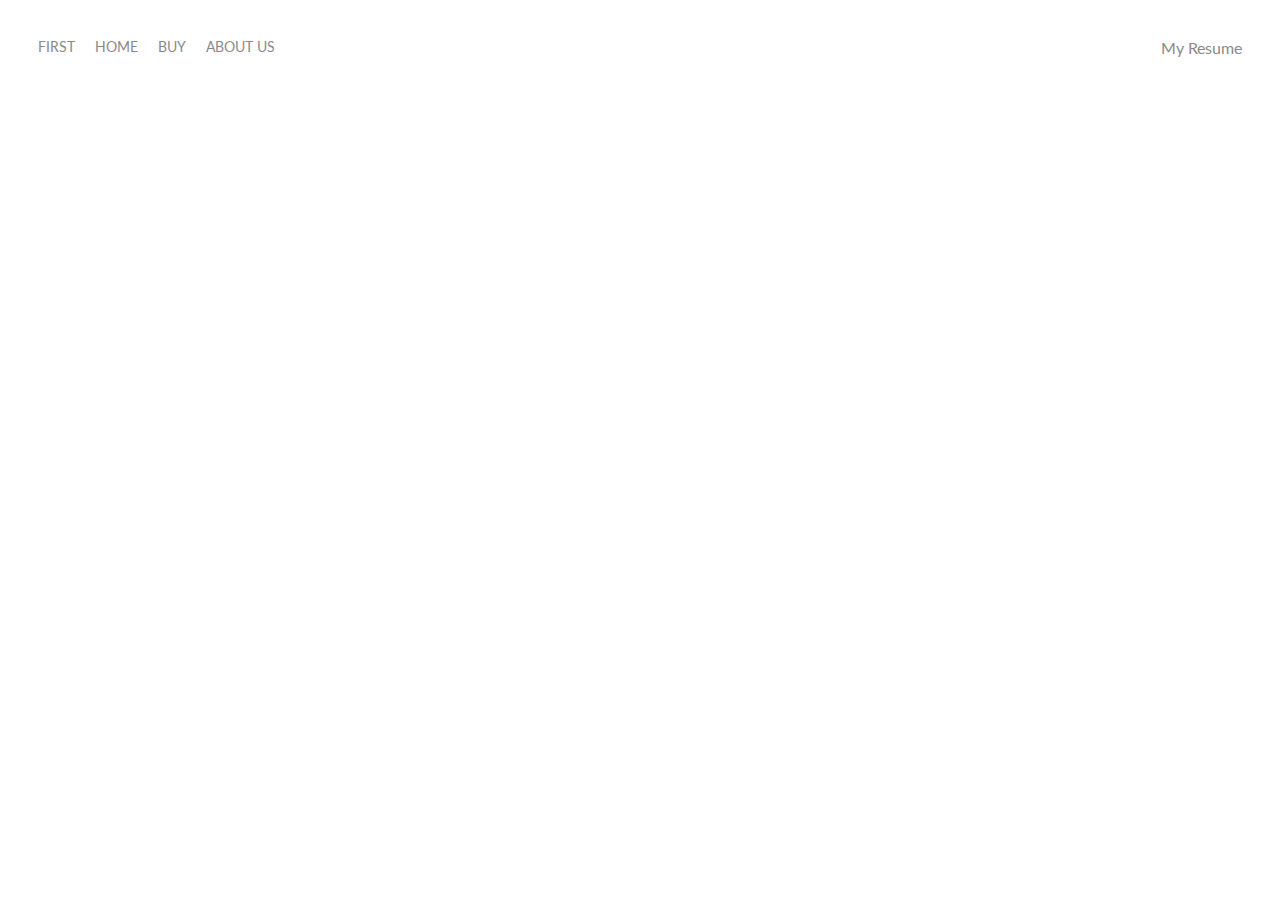
<file: buy.html>
<!DOCTYPE html>
<html lang='en'>

<head>
  <meta charset='UTF-8'>
  <title>Portfolio Homepage</title>
  <link href="https://fonts.googleapis.com/css?family=Lato" rel="stylesheet">
  <link rel="stylesheet" href="styles.css">
</head>

<body>
  <div class="container">
    <div class="nav-wrapper">
      <div class="left-side">
        <div class="nav-link-wrapper">
          <a href="first.html">first</a>
        </div>
        <div class="nav-link-wrapper">
          <a href="index.html">Home</a>
        </div>
        <div class="nav-link-wrapper">
          <a href="buy.html">Buy</a>
        </div>

        
        
        
        <div class="nav-link-wrapper">
          <a href="about.html">About Us</a>
        </div>
                
      </div>

      <div class="right-side">
        <div class="nav-link-wrapper">
          <a href="resume.html">My Resume</a>
        </div>
        
      </div>
    </div>

    
    
    
    
    

       
       
       
       
        
       
       

       
       
       
       
        </div>
      </div>
    </div>
  </div>

</body>

</html>
</file>
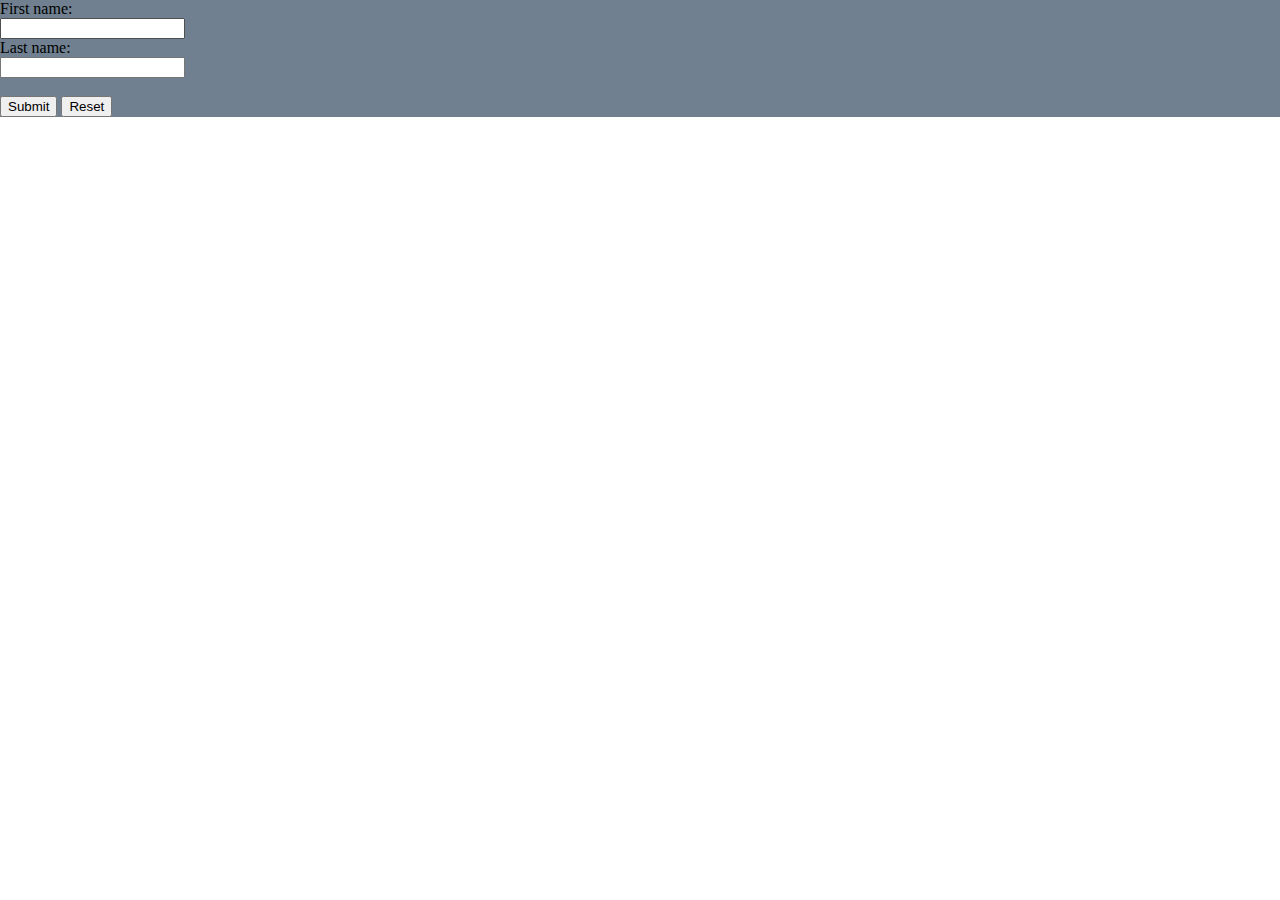
<file: first.html>
<!DOCTYPE html>
<html lang='en'>
<head>
    

  <meta charset='UTF-8'>
  <title>Portfolio Homepage</title>
  <link href="https://fonts.googleapis.com/css?family=Lato" rel="stylesheet">
  <link rel="stylesheet" href="styles.css">
  
    

</head>
<header >
    <div class="bb">
        
    </div>
</header>

<body>

      
      
      
      
        
        <div class="bbb">
            <form action="/action_page.php">
                <label for="fname">First name:</label><br>
                <input type="text" id="fname" name="fname" value=" "><br>
                <label for="lname">Last name:</label><br>
                <input type="text" id="lname" name="lname" value=""><br><br>
               <a href="index.html"><input type="button"  value="Submit"></a>
                <input type="reset">
              </form>
            
        </div>
    
        
      </div>
    </div>


    
    
    
    
    
    
    
    
    
    
                        
        
       
       
       
       
        
       
       

       
       
       
       
        </div>
      </div>
    </div>
  </div>

</body>
</html>
</file>
<file: styles.css>
body {
  font-family: "Lato", sans-serif;
  margin: 0px;
}

.container {
  display: grid;
  grid-template-columns: 1fr;
}

.nav-wrapper {
  display: flex;
  justify-content: space-between;
  padding: 38px;
}

.left-side {
  display: flex;
}

.nav-wrapper > .left-side > div {
  margin-right: 20px;
  text-transform: uppercase;
  font-size: 0.9rem;
}

.nav-link-wrapper {
  height: 22px;
  border-bottom: 1px solid transparent;
  transition: border-bottom 0.5s;
}

.active-nav-link {
  border-bottom: 1px solid black;
}

.active-nav-link a {
  color: black !important;
}

.nav-link-wrapper a {
  color: #8a8a8a;
  text-decoration: none;
  transition: color 0.5s;
}

.nav-link-wrapper:hover {
  border-bottom: 1px solid black;
}

.nav-link-wrapper a:hover {
  color: black;
}

.portfolio-items-wrapper {
  display: grid;
  grid-template-columns: 1fr 1fr 1fr;
}

.portfolio-item-wrapper {
  position: relative;
}

.portfolio-img-background {
  background-size: cover;
  background-position: center;
  background-repeat: no-repeat;
  height: 350px;
  width: 100%;
}

.img-text-wrapper {
  position: absolute;
  top: 0;
  display: flex;
  flex-direction: column;
  justify-content: center;
  align-items: center;
  height: 100%;
  text-align: center;
  padding-left: 100px;
  padding-right: 100px;
}

.img-text-wrapper .subtitle {
  transition: 1s;
  color: transparent;
}

.image-blur {
  transition: 1s;
  filter: brightness(10%);
}

.img-text-wrapper:hover .subtitle {
  color: lightseagreen;
  font-weight: 600;
}

.logo-wrapper img {
  width: 50%;
  margin-bottom: 20px;
}

.two-column-wrapper {
  display: grid;
  grid-template-columns: 1fr 1fr;
}

.profile-image-wrapper img {
  width: 100%;
}

.profile-content-wrapper {
  padding: 30px;
}

.profile-content-wrapper h1 {
  color: lightseagreen;
}
.brand{
  color:rebeccapurple
  

}
.bbb{
margin: auto;
padding: 1a;
width: 100pc;
font-family: Georgia, 'Times New Roman', Times, serif;

background-color: slategrey;



}
.bb{

}
</file>
